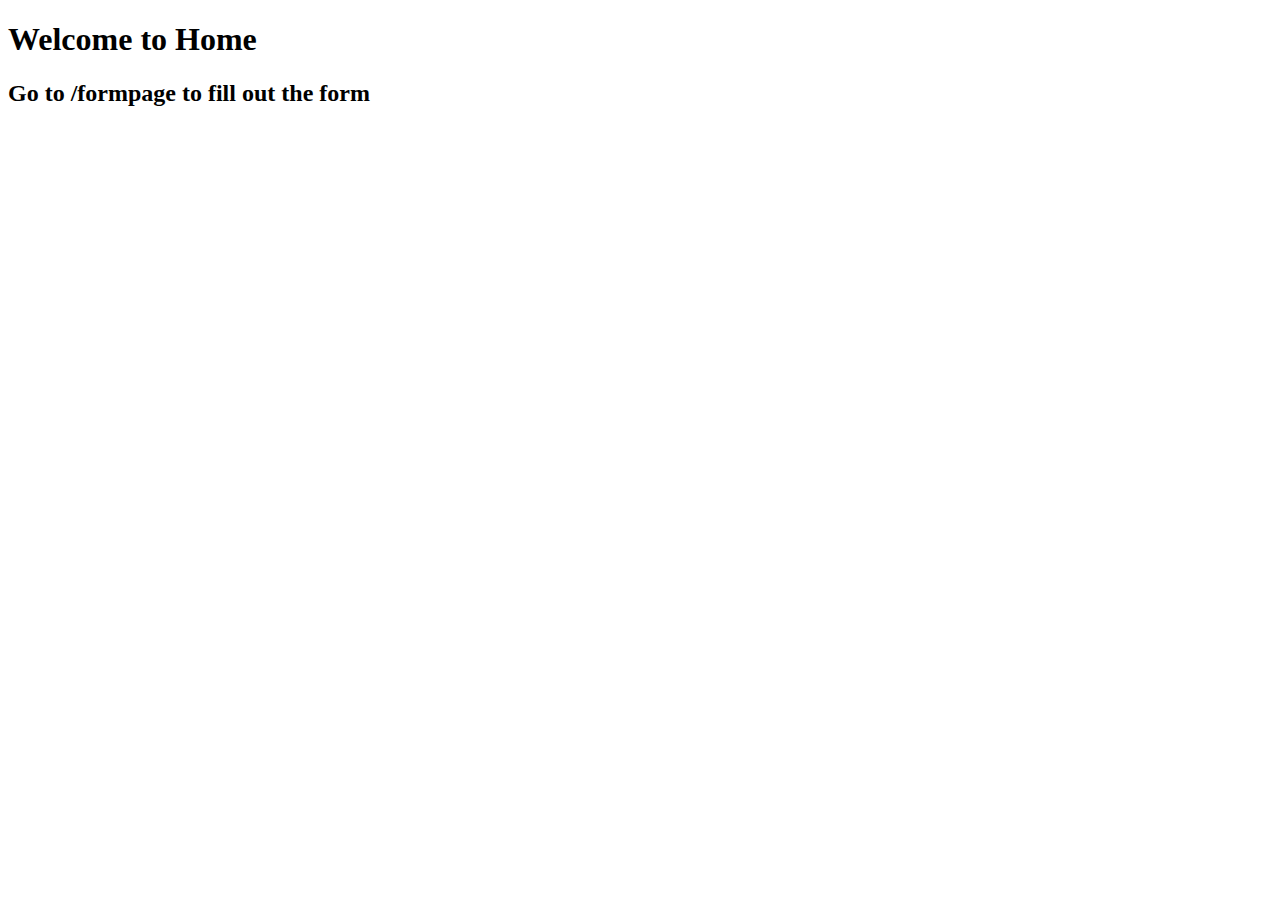
<file: templates/basicformapp/index.html>
<!DOCTYPE html>
<html>
    <head>
        <meta charset="utf-8"> 
        <title>Home</title>
        <link rel="stylesheet" href="https://cdn.jsdelivr.net/npm/bootstrap@5.1.3/dist/css/bootstrap.min.css" integrity="sha384-1BmE4kWBq78iYhFldvKuhfTAU6auU8tT94WrHftjDbrCEXSU1oBoqyl2QvZ6jIW3" crossorigin="anonymous">
    </head>
    <body>
        <div class="container">
            <div class="jumbotron">
                <h1>Welcome to Home</h1>
                <h2>Go to /formpage to fill out the form</h2>
            </div>
        </div>
    </body>
</html>
</file>
